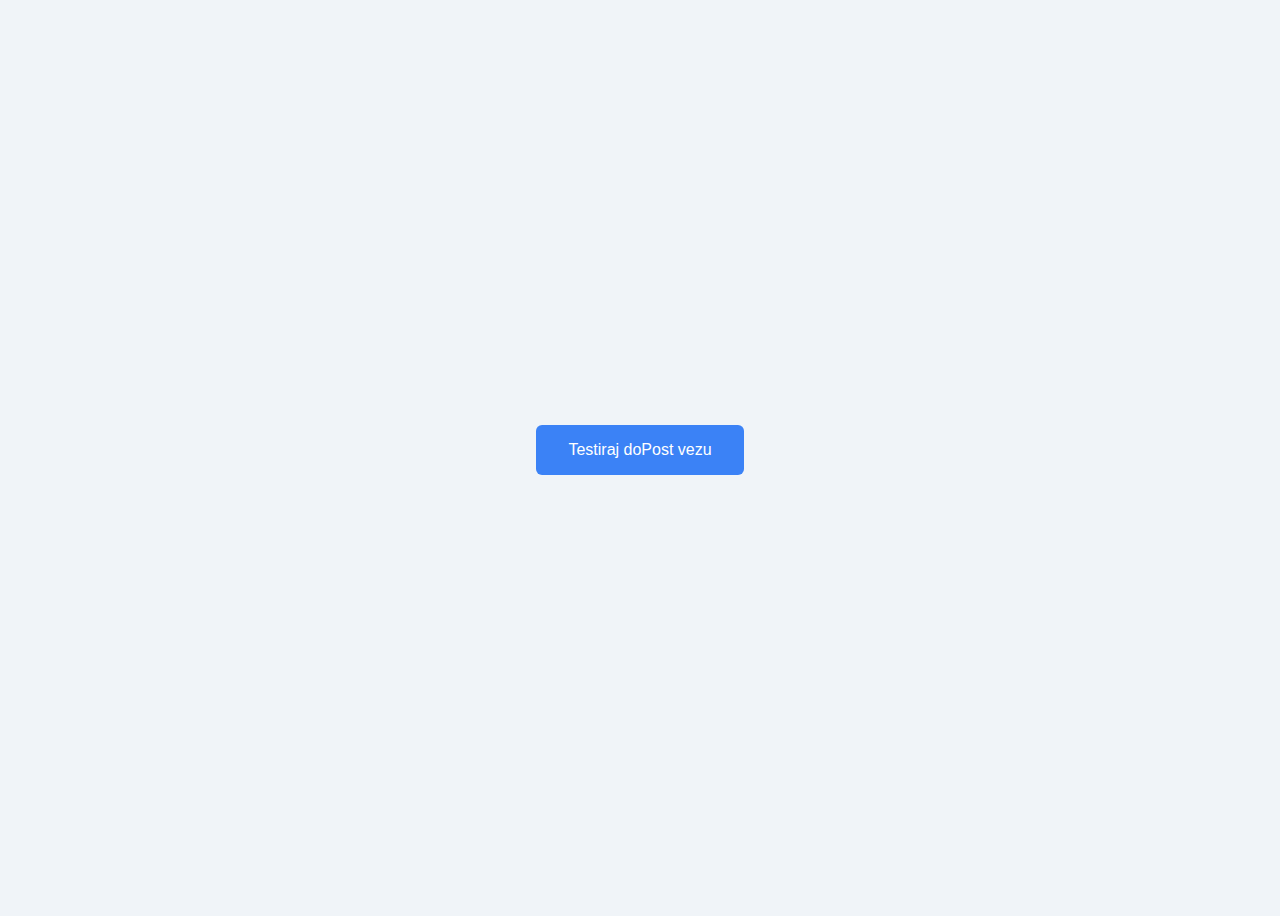
<file: index.html>
<!DOCTYPE html>
<html lang="sr">
<head>
  <meta charset="UTF-8" />
  <title>Test doPost</title>
  <style>
    body {
      font-family: Arial, sans-serif;
      background: #f0f4f8;
      display: flex;
      flex-direction: column;
      align-items: center;
      justify-content: center;
      height: 100vh;
    }
    button {
      padding: 1rem 2rem;
      font-size: 1rem;
      background: #3b82f6;
      color: white;
      border: none;
      border-radius: 6px;
      cursor: pointer;
    }
    button:hover {
      background: #10b981;
    }
    #response {
      margin-top: 1rem;
      font-size: 1rem;
      color: #1e293b;
    }
  </style>
</head>
<body>

  <button id="test-btn">Testiraj doPost vezu</button>
  <div id="response"></div>

  <script>
    const WEB_APP_URL = 'https://script.google.com/macros/s/AKfycbxmMNiEwQx8H8HzYY8CD0sXFyMLCH2MRxMb6dtMcQe9O2ugDt7Db-4Gq9ya7OYk-Xjaow/exec';

    document.getElementById('test-btn').onclick = () => {
      const testPayload = {
        playerName: 'TestUser',
        score: 999
      };

      fetch(WEB_APP_URL, {
        method: 'POST',
        headers: {
          'Content-Type': 'application/x-www-form-urlencoded'
        },
        body: new URLSearchParams(testPayload)
      })
      .then(res => res.text())
      .then(txt => {
        document.getElementById('response').textContent = `✅ Odgovor sa servera: ${txt}`;
      })
      .catch(err => {
        document.getElementById('response').textContent = `❌ Greška: ${err}`;
      });
    };
  </script>

</body>

</html>
</file>
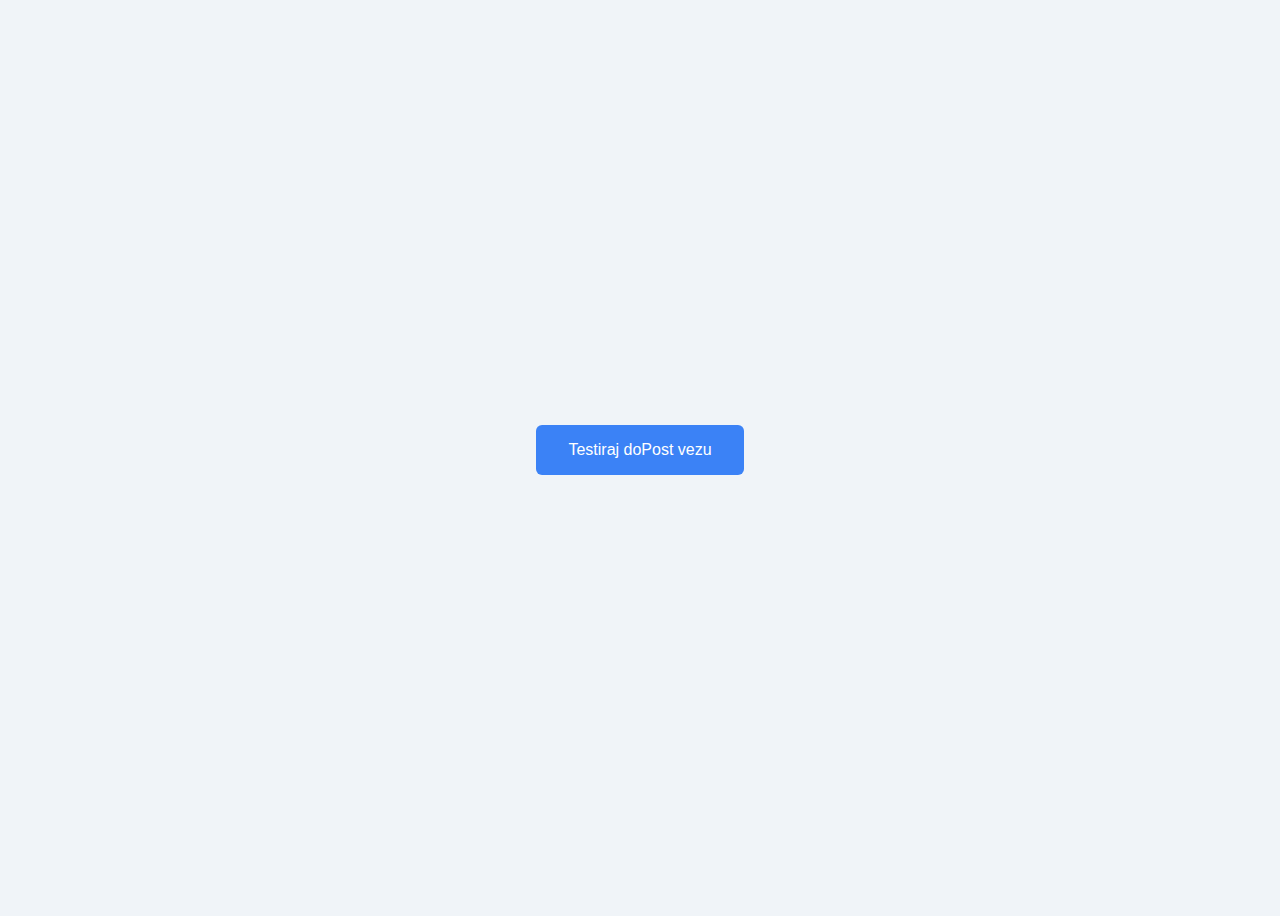
<file: dex.html>
<!DOCTYPE html>
<html lang="sr">
<head>
  <meta charset="UTF-8" />
  <title>Test doPost</title>
  <style>
    body {
      font-family: Arial, sans-serif;
      background: #f0f4f8;
      display: flex;
      flex-direction: column;
      align-items: center;
      justify-content: center;
      height: 100vh;
    }
    button {
      padding: 1rem 2rem;
      font-size: 1rem;
      background: #3b82f6;
      color: white;
      border: none;
      border-radius: 6px;
      cursor: pointer;
    }
    button:hover {
      background: #10b981;
    }
    #response {
      margin-top: 1rem;
      font-size: 1rem;
      color: #1e293b;
    }
  </style>
</head>
<body>

  <button id="test-btn">Testiraj doPost vezu</button>
  <div id="response"></div>

  <script>
    const WEB_APP_URL = 'https://script.google.com/macros/s/AKfycbxmMNiEwQx8H8HzYY8CD0sXFyMLCH2MRxMb6dtMcQe9O2ugDt7Db-4Gq9ya7OYk-Xjaow/exec';

    document.getElementById('test-btn').onclick = () => {
      const testPayload = {
        playerName: 'TestUser',
        score: 999
      };

      fetch(WEB_APP_URL, {
        method: 'POST',
        headers: {
          'Content-Type': 'application/x-www-form-urlencoded'
        },
        body: new URLSearchParams(testPayload)
      })
      .then(res => res.text())
      .then(txt => {
        document.getElementById('response').textContent = `✅ Odgovor sa servera: ${txt}`;
      })
      .catch(err => {
        document.getElementById('response').textContent = `❌ Greška: ${err}`;
      });
    };
  </script>

</body>

</html>
</file>
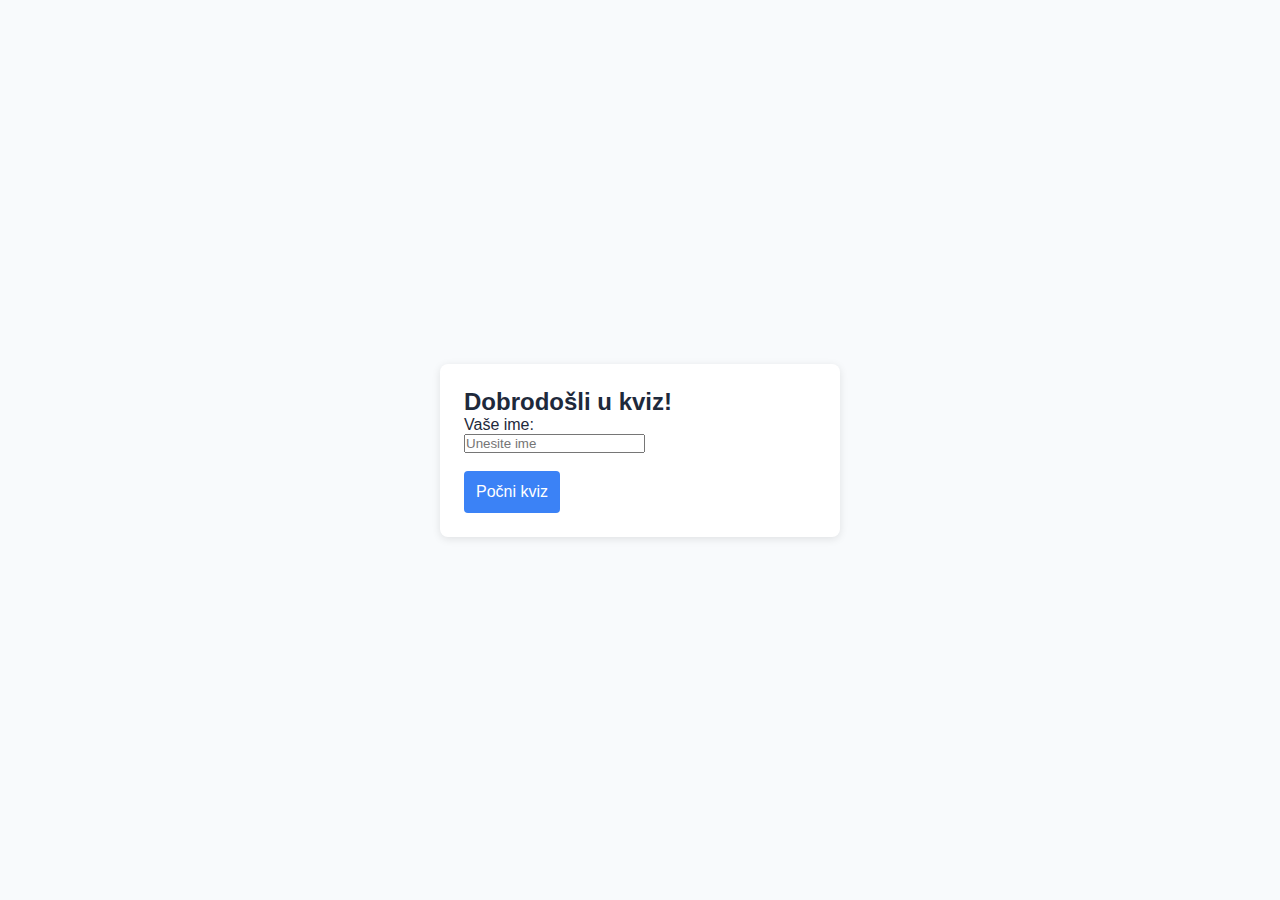
<file: kviz.html>
<!DOCTYPE html>
<html lang="sr">
<head>
  <meta charset="UTF-8" />
  <meta name="viewport" content="width=device-width, initial-scale=1.0"/>
  <title>Mini Kviz</title>
  <style>
    /* ========================
       BOJE I TIPOGRAFIJA
    ======================== */
    :root {
      --bg-color: #f8fafc;
      --card-bg: #ffffff;
      --text-color: #1e293b;
      --primary: #3b82f6;
      --accent: #10b981;
      --font: 'Arial', sans-serif;
    }

    /* RESET I OSNOVNI LAYOUT */
    * {
      margin: 0;
      padding: 0;
      box-sizing: border-box;
    }

    body {
      background: var(--bg-color);
      color: var(--text-color);
      font-family: var(--font);
      display: flex;
      justify-content: center;
      align-items: center;
      min-height: 100vh;
      padding: 1rem;
    }

    .container {
      background: var(--card-bg);
      border-radius: 8px;
      box-shadow: 0 2px 8px rgba(0,0,0,0.1);
      width: 100%;
      max-width: 400px;
      overflow: hidden;
    }

    /* Ekrani kviza */
    #intro, #quiz, #result {
      padding: 1.5rem;
    }

    /* Klasa za skrivanje */
    .hidden {
      display: none;
    }

    /* Pitanje i dugmad */
    #question {
      margin-bottom: 1rem;
    }

    .btn-grid {
      display: grid;
      grid-template-columns: 1fr 1fr;
      gap: 0.5rem;
      margin-bottom: 1rem;
    }

    button {
      padding: 0.75rem;
      font-size: 1rem;
      border: none;
      border-radius: 4px;
      cursor: pointer;
      background: var(--primary);
      color: #fff;
      transition: background 0.3s;
    }

    button:hover:not(:disabled) {
      background: var(--accent);
    }

    button:disabled {
      opacity: 0.6;
      cursor: default;
    }

    #feedback {
      min-height: 1.5rem;
      margin-bottom: 1rem;
    }

    #next-btn {
      display: none;
    }

    #score {
      font-weight: bold;
      margin-bottom: 1rem;
    }
  </style>
</head>
<body>

  <div class="container">
    <!-- 1) INTRO EKRAN -->
    <div id="intro">
      <h2>Dobrodošli u kviz!</h2>
      <label for="playerName">Vaše ime:</label><br>
      <input type="text" id="playerName" placeholder="Unesite ime"><br><br>
      <button id="start-btn">Počni kviz</button>
    </div>

    <!-- 2) EKRAN SA PITANJIMA -->
    <div id="quiz" class="hidden">
      <h2 id="question">Pitanje</h2>
      <div id="answer-buttons" class="btn-grid"></div>
      <div id="feedback"></div>
      <div id="score"></div>
      <button id="next-btn">Sledeće</button>
    </div>

    <!-- 3) EKRAN SA REZULTATOM -->
    <div id="result" class="hidden">
      <h2>Kraj kviza!</h2>
      <p id="final-score"></p>
    </div>
  </div>

  <script>
    // Tvoj Web App URL (Apps Script deployment)
    const WEB_APP_URL = 'https://script.google.com/macros/s/AKfycbxmMNiEwQx8H8HzYY8CD0sXFyMLCH2MRxMb6dtMcQe9O2ugDt7Db-4Gq9ya7OYk-Xjaow/exec';

    // Lista od 3 pitanja
    const questions = [
      { q: 'Koliko je 2 + 3?',      options: [4,5,6,7], answer: 5 },
      { q: 'Koliko je 10 - 7?',     options: [2,3,4,5], answer: 3 },
      { q: 'Koliko je 4 * 2?',      options: [6,7,8,9], answer: 8 },
    ];

    let currentQuestionIndex = 0;
    let score = 0;

    // Reference na elemente
    const introEl         = document.getElementById('intro');
    const quizEl          = document.getElementById('quiz');
    const resultEl        = document.getElementById('result');
    const startBtn        = document.getElementById('start-btn');
    const playerNameInput = document.getElementById('playerName');
    const questionEl      = document.getElementById('question');
    const answerButtonsEl = document.getElementById('answer-buttons');
    const feedbackEl      = document.getElementById('feedback');
    const scoreEl         = document.getElementById('score');
    const nextBtn         = document.getElementById('next-btn');
    const finalScoreEl    = document.getElementById('final-score');

    // 1) START KVIZA
    startBtn.addEventListener('click', () => {
      const name = playerNameInput.value.trim();
      if (!name) {
        alert('Molimo unesite vaše ime.');
        return;
      }
      introEl.classList.add('hidden');
      quizEl.classList.remove('hidden');
      currentQuestionIndex = 0;
      score = 0;
      showQuestion();
    });

    // 2) PRIKAZ PITANJA
    function showQuestion() {
      resetState();
      const current = questions[currentQuestionIndex];
      questionEl.textContent = current.q;
      scoreEl.textContent = `Poeni: ${score}`;
      current.options.forEach(opt => {
        const btn = document.createElement('button');
        btn.textContent = opt;
        btn.addEventListener('click', () => selectAnswer(opt));
        answerButtonsEl.appendChild(btn);
      });
    }

    function resetState() {
      feedbackEl.textContent = '';
      nextBtn.style.display = 'none';
      answerButtonsEl.innerHTML = '';
    }

    // 3) ODGOVOR KORISNIKA
    function selectAnswer(selected) {
      const current = questions[currentQuestionIndex];
      Array.from(answerButtonsEl.children).forEach(b => b.disabled = true);

      if (selected === current.answer) {
        score++;
        feedbackEl.textContent = '✅ Tačno!';
      } else {
        feedbackEl.textContent = `❌ Netačno! Tačan odgovor je ${current.answer}`;
      }
      scoreEl.textContent = `Poeni: ${score}`;
      nextBtn.style.display = 'inline-block';
    }

    // 4) SLEDEĆE PITANJE ILI KRAJ KVIZA
    nextBtn.addEventListener('click', () => {
      currentQuestionIndex++;
      if (currentQuestionIndex < questions.length) {
        showQuestion();
      } else {
        endQuiz();
      }
    });

    // 5) KRAJ KVIZA I SLANJE REZULTATA
    function endQuiz() {

   

      quizEl.classList.add('hidden');
      resultEl.classList.remove('hidden');
      finalScoreEl.textContent = `Osvojeni poeni: ${score} / ${questions.length}`;

      const data = {
        playerName: playerNameInput.value.trim(),
        score: score
      };

      // Slanje rezultata (koristimo no-cors zbog ograničenja CORS-a)
      fetch(WEB_APP_URL, {
        method: 'POST',
        headers: { 'Content-Type': 'application/json' },
        mode: 'no-cors',
        body: JSON.stringify(data)
      })
      .then(() => console.log('Rezultati poslati.'))
      .catch(err => console.error('Greška pri slanju:', err));
    }







function finish() {
  // Sakri kviz, prikaži ekran sa rezultatom
  quizEl.classList.add('hidden');
  resEl.classList.remove('hidden');
  finalEl.textContent = `Osvojio si ${score} od ${questions.length}`;

  // Pripremi objekat koji šalješ
  const data = {
    playerName: nameInp.value.trim(),
    score: score
  };

  // 1) Loguj payload pre nego što ga pošalješ
  console.log('>> Saljem payload:', data);
  // Ovde ćeš u Console videti nešto kao:
  //    >> Saljem payload: {playerName: "Mika", score: 2}

  // 2) Pošalji zahtev na Web App
  fetch(WEB_APP_URL, {
    method: 'POST',
    mode: 'no-cors',        // zbog CORS ograničenja
    body: JSON.stringify(data)
  })
  .then(() => {
    // 3) Loguj posle uspešnog pokretanja fetch-a
    console.log('>> fetch() je pokrenut, zahtev je poslat.');
  })
  .catch(err => {
    // 4) Ako dođe do greške u samom fetch pozivu
    console.error('>> Greška pri slanju:', err);
  });
}






  </script>

</body>
</html>
</file>
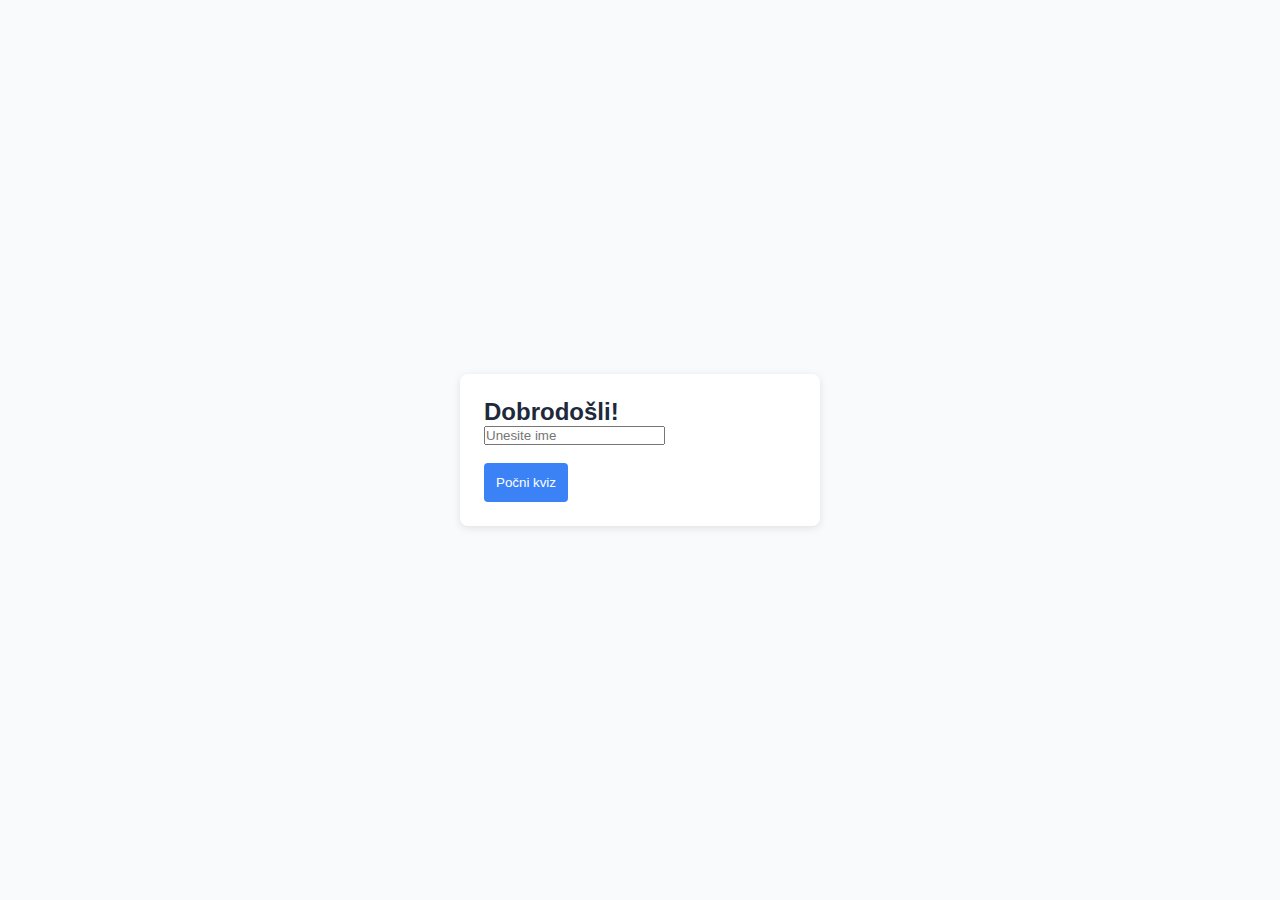
<file: ndex.html>
<!DOCTYPE html>
<html lang="sr">
<head>
  <meta charset="UTF-8" />
  <meta name="viewport" content="width=device-width, initial-scale=1.0"/>
  <title>Mini Kviz</title>
  <style>
    :root {
      --bg: #f8fafc; --fg: #1e293b;
      --primary: #3b82f6; --accent: #10b981;
      --font: Arial,sans-serif;
    }
    * { margin:0; padding:0; box-sizing:border-box; }
    body {
      background: var(--bg);
      color: var(--fg);
      font-family: var(--font);
      display:flex; align-items:center; justify-content:center;
      height:100vh; padding:1rem;
    }
    .container {
      background:white; border-radius:8px;
      box-shadow:0 2px 8px rgba(0,0,0,0.1);
      width:100%; max-width:360px; overflow:hidden;
    }
    .screen { padding:1.5rem; }
    .hidden { display:none; }
    .btn-grid {
      display:grid; grid-template-columns:1fr 1fr;
      gap:0.5rem; margin:1rem 0;
    }
    button {
      padding:.75rem; border:none; border-radius:4px;
      background:var(--primary); color:white; cursor:pointer;
      transition:background .2s;
    }
    button:hover:not(:disabled) { background:var(--accent); }
    button:disabled { opacity:.6; cursor:default; }
    #feedback { min-height:1.5rem; }
    #status-msg { margin-top:1rem; font-size:.9rem; color:green; }
  </style>
</head>
<body>

  <div class="container">
    <div id="intro" class="screen">
      <h2>Dobrodošli!</h2>
      <input type="text" id="playerName" placeholder="Unesite ime"><br><br>
      <button id="start-btn">Počni kviz</button>
    </div>

    <div id="quiz" class="screen hidden">
      <h2 id="question">?</h2>
      <div id="answer-buttons" class="btn-grid"></div>
      <div id="feedback"></div>
      <div id="score"></div>
      <button id="next-btn" class="hidden">Sledeće</button>
    </div>

    <div id="result" class="screen hidden">
      <h2>Kraj kviza!</h2>
      <p id="final-score"></p>
      <div id="status-msg"></div>
    </div>
  </div>

  <script>
    const WEB_APP_URL = 
      'https://script.google.com/macros/s/AKfycbxmMNiEwQx8H8HzYY8CD0sXFyMLCH2MRxMb6dtMcQe9O2ugDt7Db-4Gq9ya7OYk-Xjaow/exec';

    const questions = [
      { q:'2 + 3 = ?', opts:[4,5,6,7], ans:5 },
      { q:'10 - 7 = ?', opts:[2,3,4,5], ans:3 },
      { q:'4 × 2 = ?', opts:[6,7,8,9], ans:8 },
    ];

    let idx = 0, score = 0;

    // Elementi
    const introEl  = document.getElementById('intro');
    const quizEl   = document.getElementById('quiz');
    const resultEl = document.getElementById('result');
    const startBtn = document.getElementById('start-btn');
    const nameIn   = document.getElementById('playerName');
    const qEl      = document.getElementById('question');
    const btnsEl   = document.getElementById('answer-buttons');
    const fbEl     = document.getElementById('feedback');
    const scEl     = document.getElementById('score');
    const nextBtn  = document.getElementById('next-btn');
    const finalEl  = document.getElementById('final-score');
    const statusEl = document.getElementById('status-msg');

    // Početak
    startBtn.onclick = () => {
      if (!nameIn.value.trim()) return alert('Unesite ime');
      introEl.classList.add('hidden');
      quizEl.classList.remove('hidden');
      idx = 0; score = 0;
      showQ();
    };

    function showQ() {
      fbEl.textContent = '';
      nextBtn.classList.add('hidden');
      btnsEl.innerHTML = '';
      const {q, opts} = questions[idx];
      qEl.textContent = q;
      scEl.textContent = `Poeni: ${score}`;
      opts.forEach(n => {
        const b = document.createElement('button');
        b.textContent = n;
        b.onclick = () => selectAnswer(n);
        btnsEl.appendChild(b);
      });
    }

    function selectAnswer(n) {
      Array.from(btnsEl.children).forEach(b => b.disabled = true);
      if (n === questions[idx].ans) {
        score++; fbEl.textContent = '✅ Tačno!';
      } else {
        fbEl.textContent = `❌ Netačno, tačno je ${questions[idx].ans}`;
      }
      scEl.textContent = `Poeni: ${score}`;
      nextBtn.classList.remove('hidden');
    }

    nextBtn.onclick = () => {
      idx++;
      if (idx < questions.length) showQ();
      else finish();
    };

    function finish() {
      quizEl.classList.add('hidden');
      resultEl.classList.remove('hidden');
      finalEl.textContent = `Osvojeni poeni: ${score} / ${questions.length}`;

   const payload = {
    playerName: playerNameInput.value.trim(),
    score: score
  };
  console.log('>> Saljem:', payload);

  fetch(WEB_APP_URL, {
    method: 'POST',
    headers: {
      'Content-Type': 'application/x-www-form-urlencoded'
    },
    body: new URLSearchParams(payload)
  })
  .then(() => console.log('>> Fetch ok'))
  .catch(e => console.error('>> Greška fetch:', e));
}


  </script>

</body>

</html>
</file>
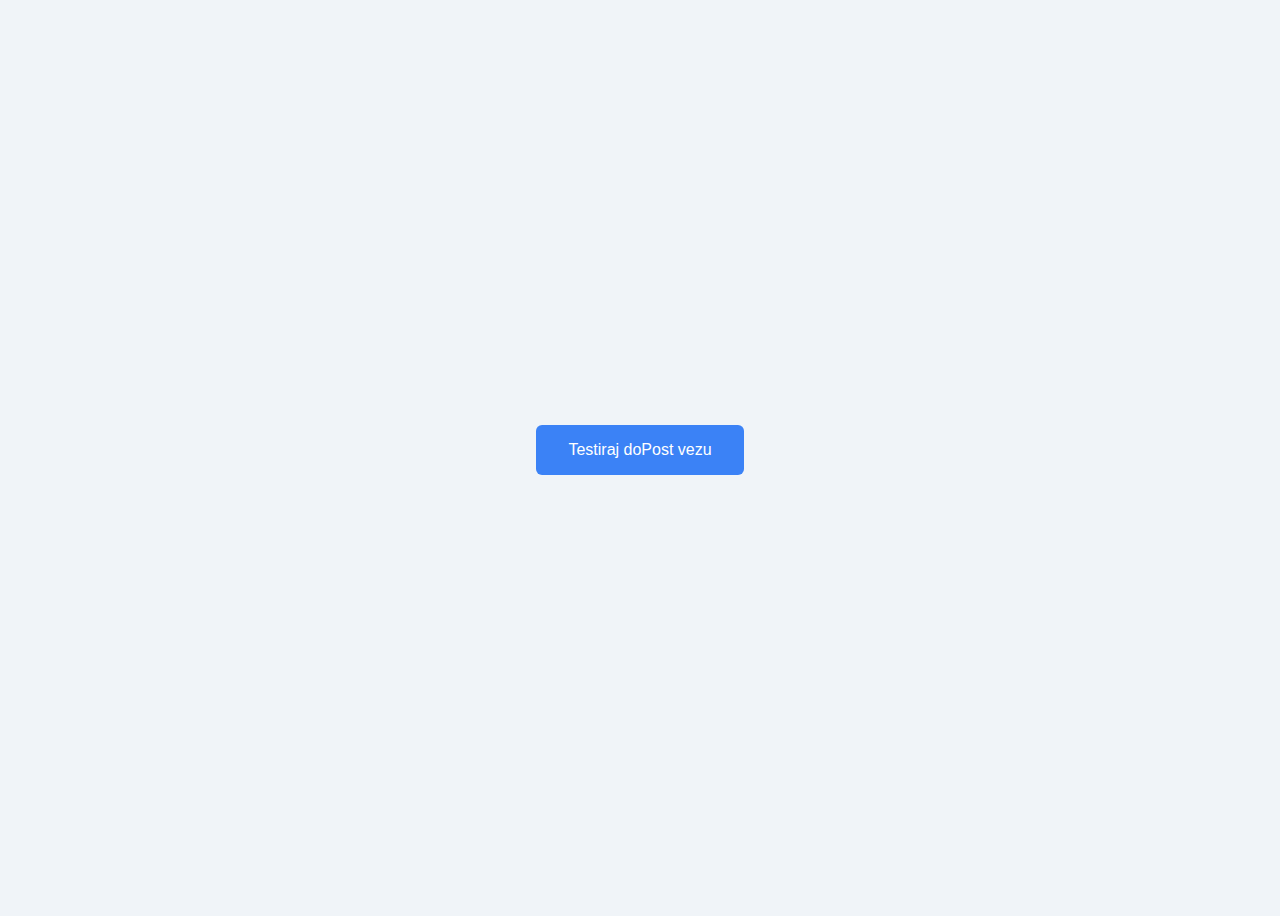
<file: test.html>
<!DOCTYPE html>
<html lang="sr">
<head>
  <meta charset="UTF-8" />
  <title>Test doPost</title>
  <style>
    body {
      font-family: Arial, sans-serif;
      background: #f0f4f8;
      display: flex;
      flex-direction: column;
      align-items: center;
      justify-content: center;
      height: 100vh;
    }
    button {
      padding: 1rem 2rem;
      font-size: 1rem;
      background: #3b82f6;
      color: white;
      border: none;
      border-radius: 6px;
      cursor: pointer;
    }
    button:hover {
      background: #10b981;
    }
    #response {
      margin-top: 1rem;
      font-size: 1rem;
      color: #1e293b;
    }
  </style>
</head>
<body>

  <button id="test-btn">Testiraj doPost vezu</button>
  <div id="response"></div>

  <script>
    const WEB_APP_URL = 'https://script.google.com/macros/s/AKfycbxmMNiEwQx8H8HzYY8CD0sXFyMLCH2MRxMb6dtMcQe9O2ugDt7Db-4Gq9ya7OYk-Xjaow/exec';

    document.getElementById('test-btn').onclick = () => {
      const testPayload = {
        playerName: 'TestUser',
        score: 999
      };

      fetch(WEB_APP_URL, {
        method: 'POST',
        headers: {
          'Content-Type': 'application/x-www-form-urlencoded'
        },
        body: new URLSearchParams(testPayload)
      })
      .then(res => res.text())
      .then(txt => {
        document.getElementById('response').textContent = `✅ Odgovor sa servera: ${txt}`;
      })
      .catch(err => {
        document.getElementById('response').textContent = `❌ Greška: ${err}`;
      });
    };
  </script>

</body>
</html>
</file>
